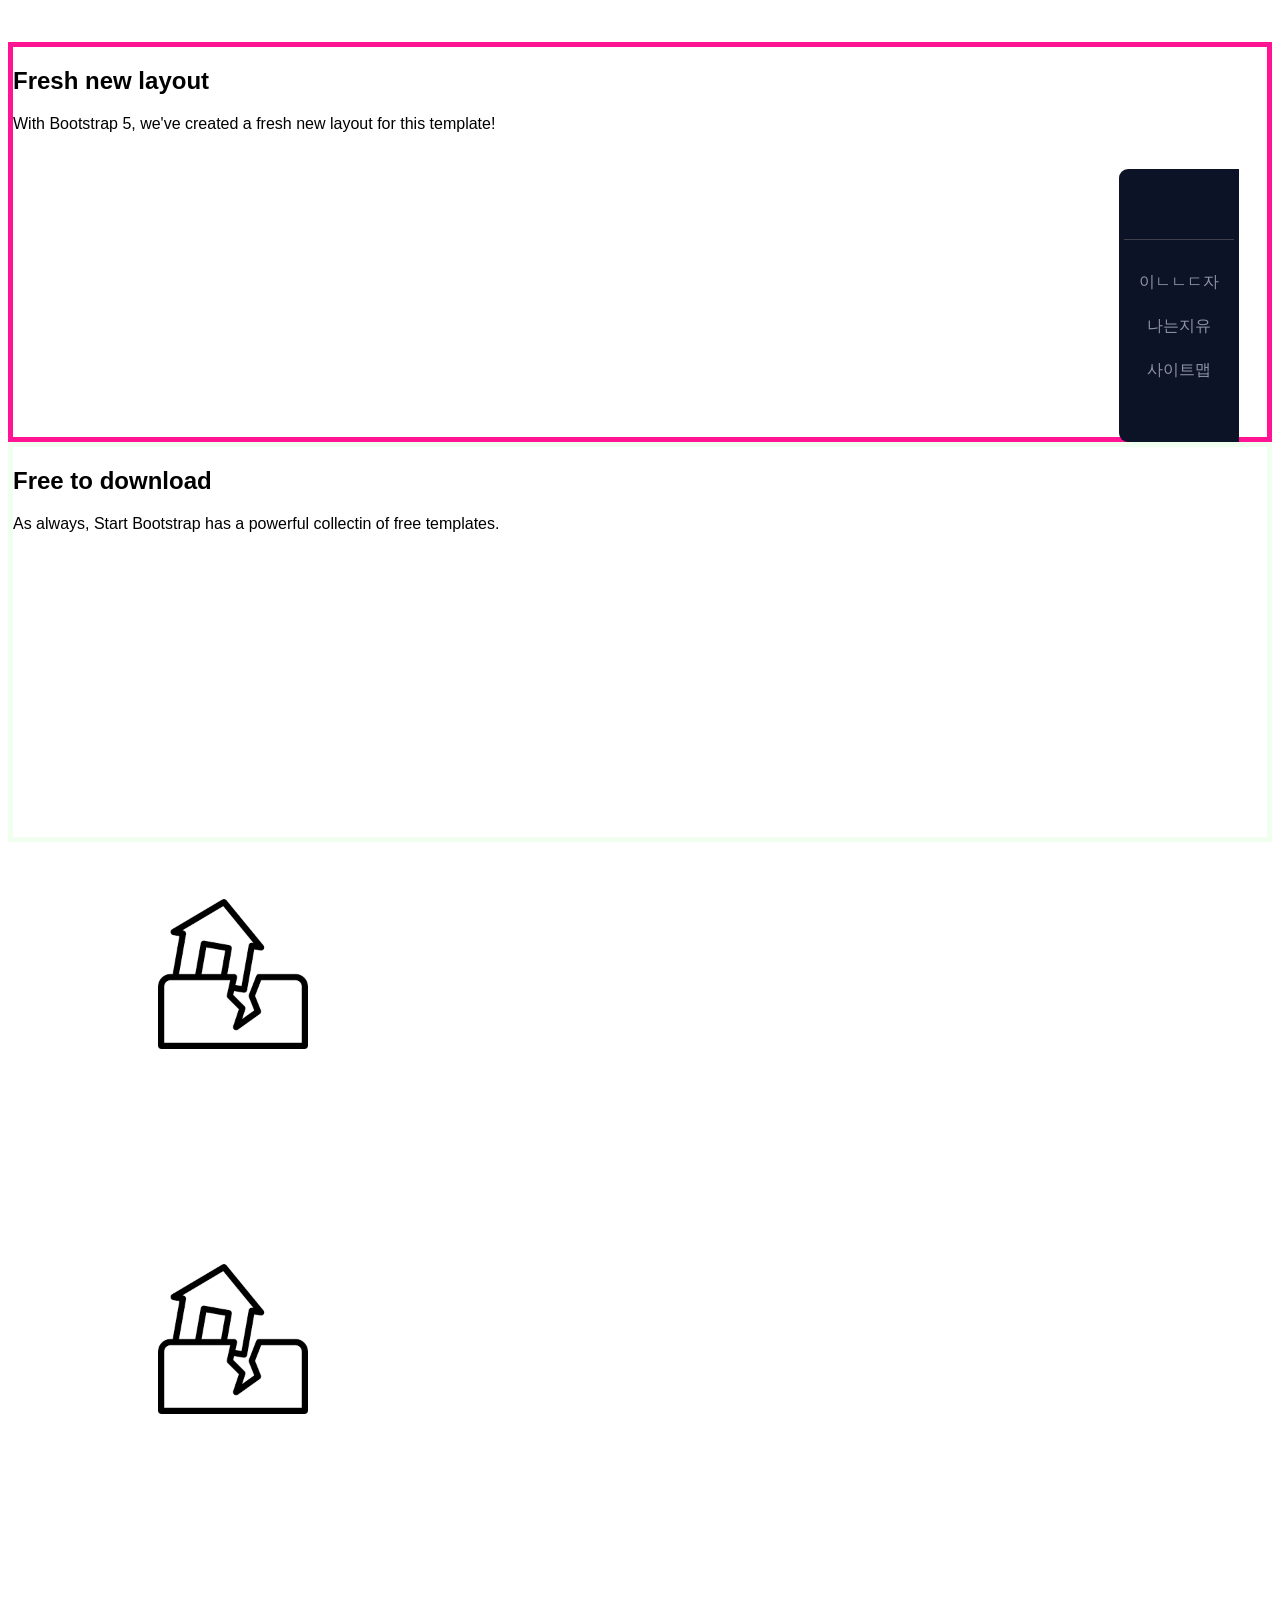
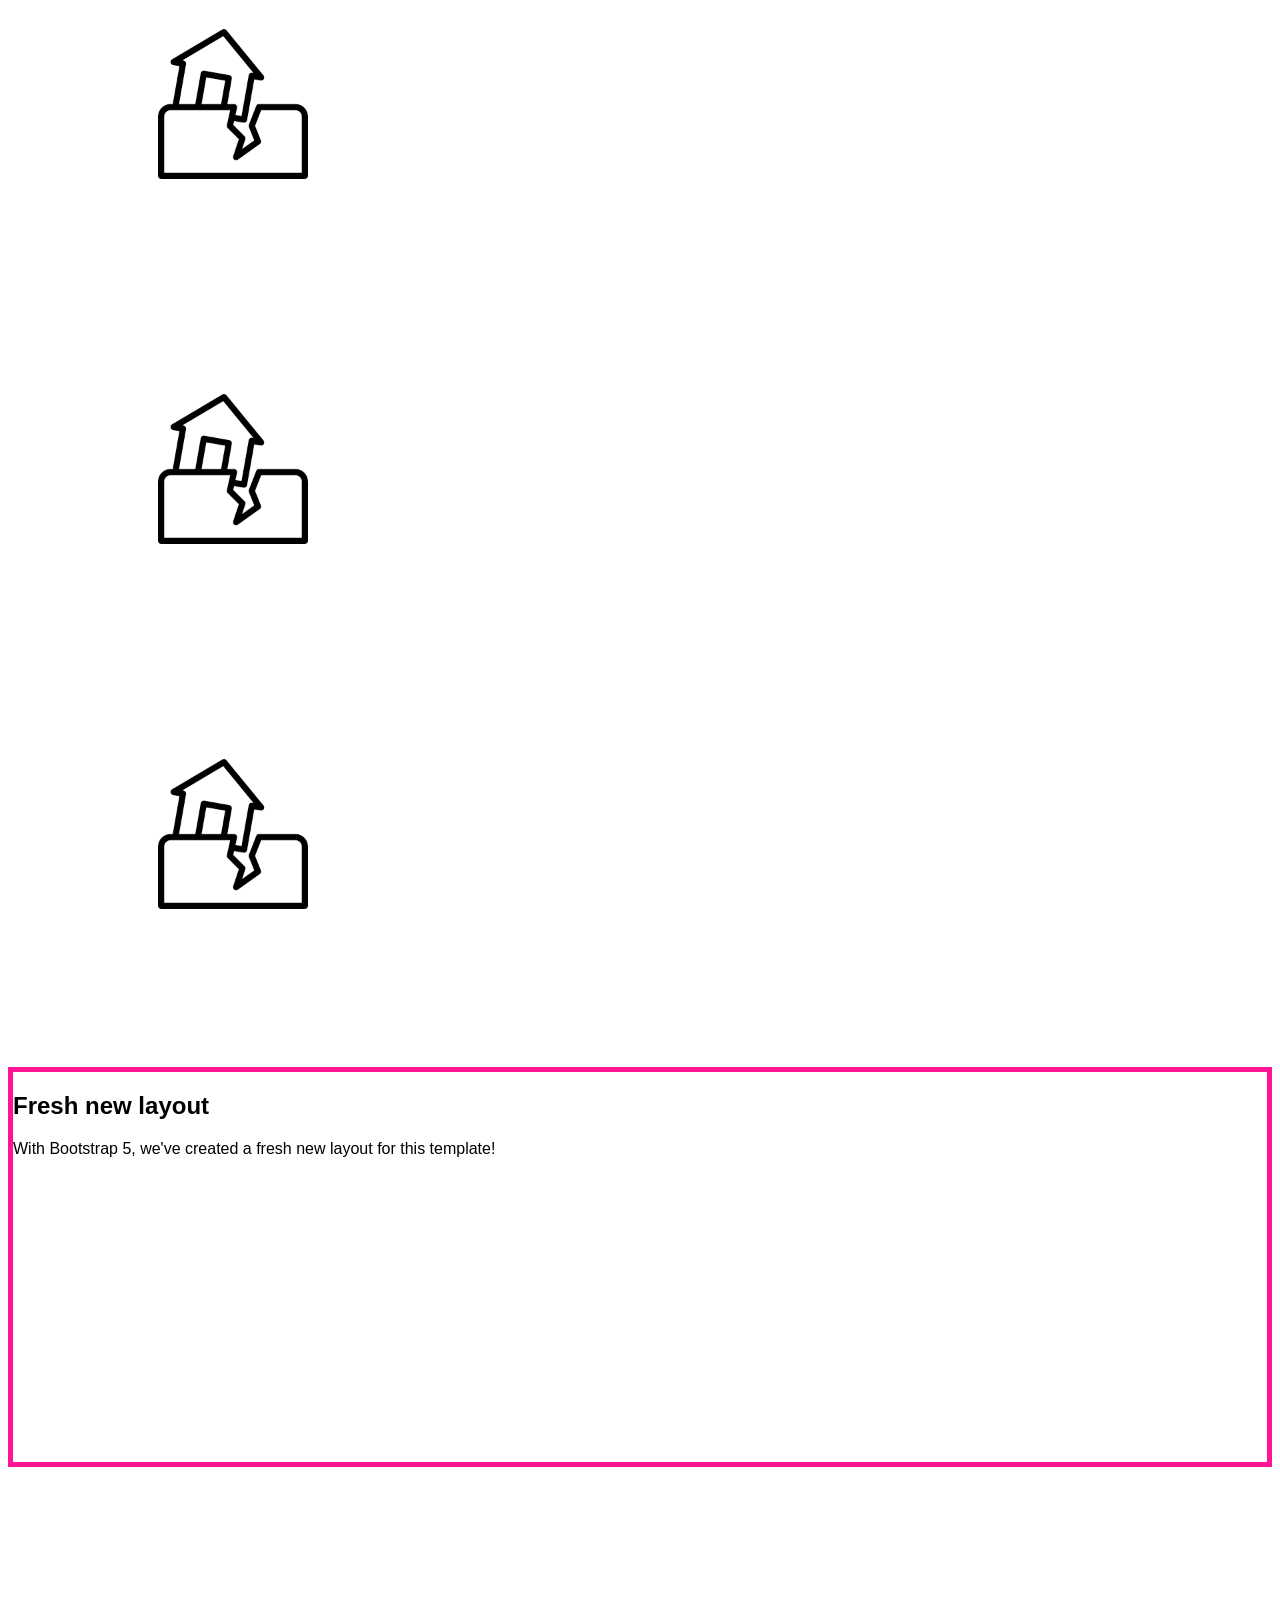
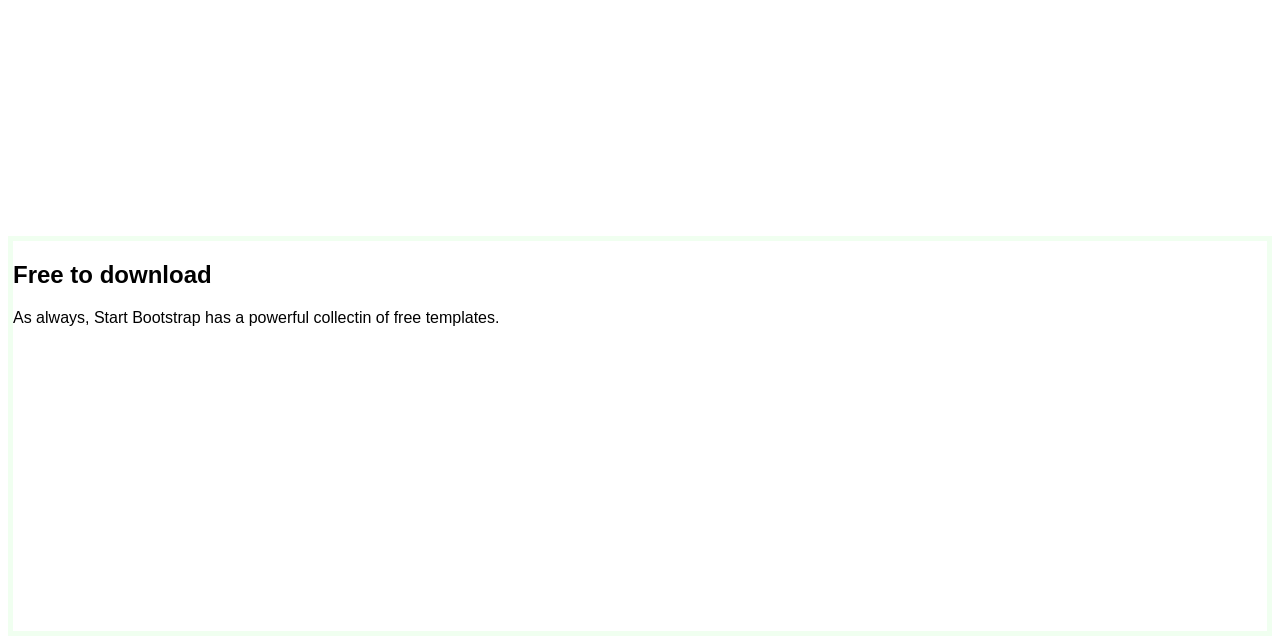
<file: src/main/resources/templates/index.html>
<!DOCTYPE html>
<html xmlns:th="http://www.thymeleaf.org" xmlns:layout="http://www.ultraq.net.nz/thymeleaf/layout" layout:decorate="/layout/default_layout">
<head>
	<meta charset="utf-8" />
	<meta name="viewport" content="width=device-width, initial-scale=1, shrink-to-fit=no" />
	<meta name="description" content="" />
	<meta name="author" content="" />
	
	<title>Heroic Features - Start Bootstrap Template</title>

	<style>
	/*	.imgg:hover {
			box-shadow: 15px 15px 15px 5px gray;
			border-radius: 6px;
			margin-bottom: 20px;
		}
*/
		
	</style>
	<style>
* {
	box-sizing: border-box;
	font-family: -apple-system, BlinkMacSystemFont, "Segoe UI", Roboto,
		Oxygen-Sans, Ubuntu, Cantarell, "Helvetica Neue", sans-serif;
}

#w3lDemoBar.w3l-demo-bar {
	top: 0;
	right: 0;
	bottom: 0;
	z-index: 9999;
	padding: 40px 5px;
	padding-top: 70px;
	margin-bottom: 70px;
	background: #0D1326;
	border-top-left-radius: 9px;
	border-bottom-left-radius: 9px;
}

#w3lDemoBar.w3l-demo-bar a {
	display: block;
	color: #e6ebff;
	text-decoration: none;
	line-height: 24px;
	opacity: .6;
	margin-bottom: 20px;
	text-align: center;
}

#w3lDemoBar.w3l-demo-bar span.w3l-icon {
	display: block;
}

#w3lDemoBar.w3l-demo-bar a:hover {
	opacity: 1;
}

#w3lDemoBar.w3l-demo-bar .w3l-icon svg {
	color: #e6ebff;
}

#w3lDemoBar.w3l-demo-bar .responsive-icons {
	margin-top: 30px;
	border-top: 1px solid #41414d;
	padding-top: 40px;
}

#w3lDemoBar.w3l-demo-bar .demo-btns {
	border-top: 1px solid #41414d;
	padding-top: 30px;
}

#w3lDemoBar.w3l-demo-bar .responsive-icons a span.fa {
	font-size: 26px;
}

#w3lDemoBar.w3l-demo-bar .no-margin-bottom {
	margin-bottom: 0;
}

.toggle-right-sidebar span {
	background: #0D1326;
	width: 50px;
	height: 50px;
	line-height: 50px;
	text-align: center;
	color: #e6ebff;
	border-radius: 50px;
	font-size: 26px;
	cursor: pointer;
	opacity: .5;
}

.pull-right {
	float: right;
	position: fixed;
	right: 0px;
	top: 70px;
	width: 90px;
	z-index: 99999;
	text-align: center;
}
/* ============================================================
오른쪽 사이드바
============================================================ */
#right-sidebar {
	width: 90px;
	position: fixed;
	height: 100%;
	z-index: 1000;
	right: 0px;
	top: 0;
	margin-top: 60px;
	-webkit-transition: all .5s ease-in-out;
	-moz-transition: all .5s ease-in-out;
	-o-transition: all .5s ease-in-out;
	transition: all .5s ease-in-out;
	overflow-y: auto;
}

/* ============================================================
오른쪽 사이드바 토글
============================================================ */
.hide-right-bar-notifications {
	margin-right: -300px !important;
	-webkit-transition: all .3s ease-in-out;
	-moz-transition: all .3s ease-in-out;
	-o-transition: all .3s ease-in-out;
	transition: all .3s ease-in-out;
}

@media ( max-width : 992px) {
	#w3lDemoBar.w3l-demo-bar a.desktop-mode {
		display: none;
	}
}

@media ( max-width : 767px) {
	#w3lDemoBar.w3l-demo-bar a.tablet-mode {
		display: none;
	}
}

@media ( max-width : 568px) {
	#w3lDemoBar.w3l-demo-bar a.mobile-mode {
		display: none;
	}
	#w3lDemoBar.w3l-demo-bar .responsive-icons {
		margin-top: 0px;
		border-top: none;
		padding-top: 0px;
	}
	#right-sidebar, .pull-right {
		width: 90px;
	}
	#w3lDemoBar.w3l-demo-bar .no-margin-bottom-mobile {
		margin-bottom: 0;
	}
}

</style>

	<script>
		document.querySelectorAll('.button').forEach(button => button.innerHTML = '<div><span>' + button.textContent.trim().split('').join('</span><span>') + '</span></div>');
	</script>
</head>

<body>
	<div layout:fragment="content">
		<!-- Responsive navbar-->
		<!-- Header-->
		<!--  <header class="py-5">
            <div class="container px-lg-5">
                <div class="p-4 p-lg-5 bg-light rounded-3 text-center">
                    <div class="m-4 m-lg-5">
                        <h1 class="display-5 fw-bold">A warm welcome!</h1>
                        <p class="fs-4">Bootstrap utility classes are used to create this jumbotron since the old component has been removed from the framework. Why create custom CSS when you can use utilities?</p>
                        <a class="btn btn-primary btn-lg" href="#!">Call to action</a>
                    </div>
                </div>
            </div>
            style="position: fixed;height: 253px;margin:229px 27px 0px 0px;width: 124px;"
        </header>-->
		<!-- 사이드 바-->
		<div style="margin : 30px 0px 0px 0px; display:inline-block;"></div>
		<div class="container-xxl" >
			<div id="right-sidebar" style="position: fixed; margin:169px 41px 0px 0px;width:120px;height:400px;display: inline-block;" class="right-sidebar-notifcations nav-collapse">
				<div class="bs-example bs-example-tabs right-sidebar-tab-notification" data-example-id="togglable-tabs">
					<div id="w3lDemoBar" 
						class="w3l-demo-bar">
						<div class="demo-btns">
							<a href=""> <span class="w3l-icon -back"> <span class="fa fa-arrow-left"></span>
								</span> <span class="w3l-text">이ㄴㄴㄷ자</span>
							</a> <a href=""> <span class="w3l-icon -download"> <span class="fa fa-download"></span>
								</span> <span class="w3l-text">나는지유</span>
							</a> <a href="" class="no-margin-bottom-mobile"> <span class="w3l-icon -buy"> <span
										class="fa fa-shopping-cart"></span>
								</span> <span class="w3l-text">사이트맵</span>
							</a>
						</div>
					</div>
					<div class="right-sidebar-panel-content animated fadeInRight" tabindex="5003"
						style="overflow: hidden; outline: none;"></div>
				</div>
			</div>
			<!-- Page Content-->
			<section class="pt-4">
				<div class="container px-lg-5">
					<!-- Page Features-->
					<div class="row gx-lg-5">
						<div class="col-lg-6 col-xxl-8 mb-5">
							<div class="" style="height: 400px; border: 5px solid deeppink;">
								<div class="text-center p-4 p-lg-5 pt-0 pt-lg-1">
									<div class="feature bg-primary bg-gradient text-white rounded-3 mb-4 mt-n4"><i
											class="bi bi-collection" ></i></div>
									<h2 class="fs-4 fw-bold">Fresh new layout</h2>
									<p class="mb-0">With Bootstrap 5, we've created a fresh new layout for this
										template!
									</p>
								</div>
							</div>
						</div>
						<div class="col-lg-6 col-xxl-4 mb-5">
							<div class="" style="border: 5px solid honeydew;height: 400px;">
								<div class="card-body text-center p-4 p-lg-5 pt-0 pt-lg-0">
									<div class="feature bg-primary bg-gradient text-white rounded-3 mb-4 mt-n4"><i
											class="bi bi-cloud-download"></i></div>
									<h2 class="fs-4 fw-bold">Free to download</h2>
									<p class="mb-0">As always, Start Bootstrap has a powerful collectin of free
										templates.
									</p>
								</div>
							</div>
						</div>
					</div>
				</div>
		</div>
		<div class="container-xxl" >
			<div class="container px-lg-5">
				<!-- Page Features-->
				<div class="row gx-lg-5">
					<div class="col-lg-6 col-xxl-2 mb-5" >
						<div style="height: 365px; padding-top: 57px; margin:0px 0px 0px 0px; display: inline-block;" class="imgg">
							<img style="width: 150px;height: 150px;margin: 0px 0px 0px 150px;"
								src="[data-uri]">
						</div>
					</div>
					<div class="col-lg-6 col-xxl-2 mb-5" >
						<div style="height: 365px; padding-top: 57px; margin:0px 0px 0px 0px; display: inline-block;" class="imgg">
							<img style="width: 150px;height: 150px;margin: 0px 0px 0px 150px;"
								src="[data-uri]">
						</div>
					</div>
					<div class="col-lg-6 col-xxl-2 mb-5" >
						<div style="height: 365px; padding-top: 57px; margin:0px 0px 0px 0px; display: inline-block;" class="imgg">
							<img style="width: 150px;height: 150px;margin: 0px 0px 0px 150px;"
								src="[data-uri]">
						</div>
					</div>
					<div class="col-lg-6 col-xxl-2 mb-5" >
						<div style="height: 365px; padding-top: 57px; margin:0px 0px 0px 0px; display: inline-block;" class="imgg">
							<img style="width: 150px;height: 150px;margin: 0px 0px 0px 150px;"
								src="[data-uri]">
						</div>
					</div>
					<div class="col-lg-6 col-xxl-2 mb-5" >
						<div style="height: 365px; padding-top: 57px; margin:0px 0px 0px 0px; display: inline-block;" class="imgg">
							<img style="width: 150px;height: 150px;margin: 0px 0px 0px 150px;"
								src="[data-uri]">
						</div>
					</div>
				</div>
			</div>
		</div>
			<div class="container px-lg-5">
					<!-- Page Features-->
					<div class="row gx-lg-5">
						<div class="col-lg-6 col-xxl-6 mb-5">
							<div class="" style="height: 400px; border: 5px solid deeppink;">
								<div class="text-center p-4 p-lg-5 pt-0 pt-lg-1">
									<div class="feature bg-primary bg-gradient text-white rounded-3 mb-4 mt-n4"><i
											class="bi bi-collection" ></i></div>
									<h2 class="fs-4 fw-bold">Fresh new layout</h2>
									<p class="mb-0">With Bootstrap 5, we've created a fresh new layout for this
										template!
									</p>
								</div>
							</div>
						</div>
						<div class="col-lg-6 col-xxl-2 mb-5" >
						<div style="height: 365px; padding-top: 57px; margin:0px 0px 0px 0px; display: inline-block;" class="imgg">
						</div>
					</div>
						<div class="col-lg-6 col-xxl-4 mb-5">
							<div class="" style="border: 5px solid honeydew;height: 400px;">
								<div class="card-body text-center p-4 p-lg-5 pt-0 pt-lg-0">
									<div class="feature bg-primary bg-gradient text-white rounded-3 mb-4 mt-n4"><i
											class="bi bi-cloud-download"></i></div>
									<h2 class="fs-4 fw-bold">Free to download</h2>
									<p class="mb-0">As always, Start Bootstrap has a powerful collectin of free
										templates.
									</p>
								</div>
							</div>
						</div>
					</div>
				</div>
		</div>
			</section>
		</div>
	</div>
	<!-- Footer-->
	
</body>
</html>
</file>
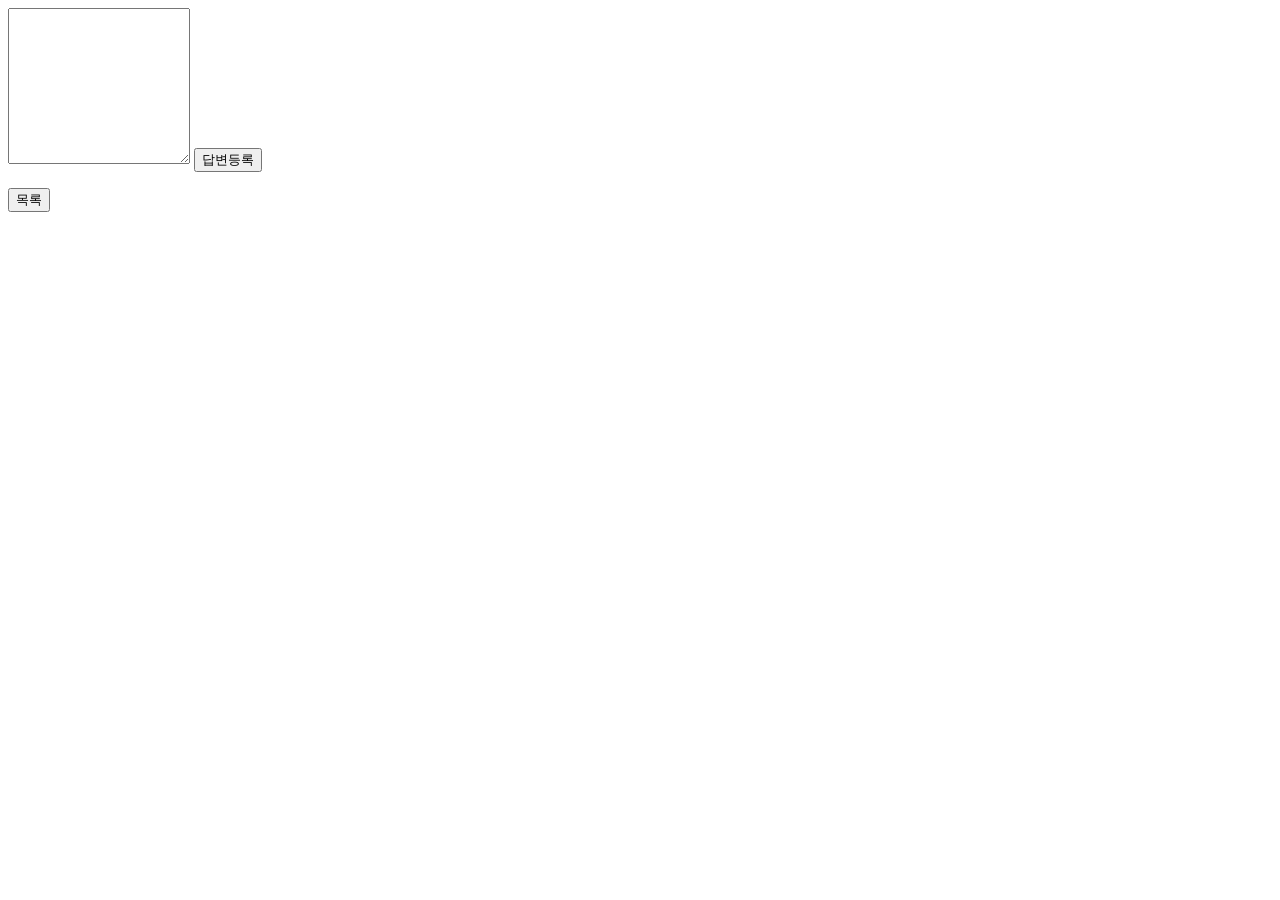
<file: src/main/resources/templates/board_detail.html>
<html layout:decorate="~{layout}">

<div layout:fragment="content" class="container my-3">
	<!-- 질문 -->
	<h2 class="border-bottom py-2" th:text="${board.subject}"></h2>
	<div class="card my-3">
		<div class="card-body">
			<div class="card-text" style="white-space: pre-line;" th:text="${board.content}"></div>
			<div class="d-flex justify-content-end">
				<div class="badge bg-light text-dark p-2 text-start">
					<td th:text="${board.name} + ' (' + ${board.shelter} + ')'"></td>
					<div th:text="${#temporals.format(board.createDate, 'yyyy-MM-dd HH:mm')}"></div>
				</div>
			</div>
		</div>
	</div>
	<!-- 답변의 갯수 표시 -->
	<h5 class="border-bottom my-3 py-2" th:text="|${#lists.size(board.replyList)}개의 답변이 있습니다.|"></h5>
	<!-- 답변 반복 시작 -->
	<div class="card my-3" th:each="reply : ${board.replyList}">
		<div class="card-body">
			<div class="card-text" style="white-space: pre-line;" th:text="${reply.content}"></div>
			<div class="d-flex justify-content-end">
				<div class="badge bg-light text-dark p-2 text-start">
					<div th:text="${#temporals.format(reply.createDate, 'yyyy-MM-dd HH:mm')}"></div>
				</div>
			</div>
		</div>
	</div>
	<!-- 답변 반복 끝  -->
	<!-- 답변 작성 -->
	<form th:action="@{|/reply/create/${board.id}|}" th:object="${replyForm}" method="post" class="my-3">
		<div th:replace="~{form_errors :: formErrorsFragment}"></div>
		<textarea th:field="*{content}" rows="10" class="form-control"></textarea>
		<input type="submit" value="답변등록" class="btn btn-primary my-2">
	</form>
	<button class="btn btn-primary my-2 left" onclick="location.href='/board/list'">목록</button>
</div>

</html>
</file>
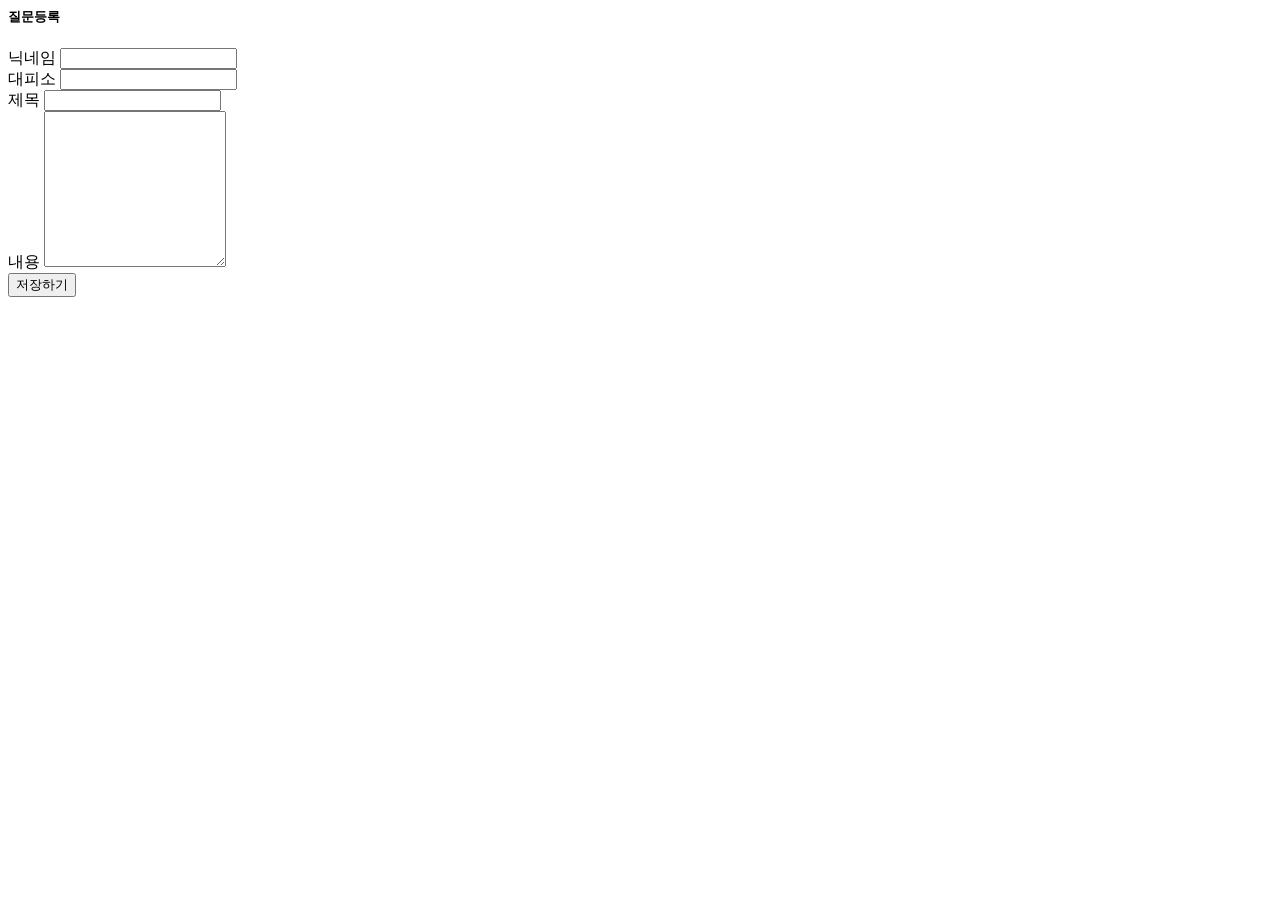
<file: src/main/resources/templates/board_form.html>
<html layout:decorate="~{layout}">
<div layout:fragment="content" class="container">
    <h5 class="my-3 border-bottom pb-2">질문등록</h5>
    <form th:action="@{/board/create}" th:object="${boardForm}" method="post">
        <div th:replace="~{form_errors :: formErrorsFragment}"></div>
        <div class="mb-3">
            <label for="name" class="form-label">닉네임</label>
            <input type="text" th:field="*{name}" class="form-control">
        </div>
        <div class="mb-3">
            <label for="shelter" class="form-label">대피소</label>
            <input type="text" th:field="*{shelter}" class="form-control">
        </div>
        <div class="mb-3">
            <label for="subject" class="form-label">제목</label>
            <input type="text" th:field="*{subject}" class="form-control">
        </div>
        <div class="mb-3">
            <label for="content" class="form-label">내용</label>
            <textarea th:field="*{content}" class="form-control" rows="10"></textarea>
        </div>
        <input type="submit" value="저장하기" class="btn btn-primary my-2">
    </form>
</div>
</html>
</file>
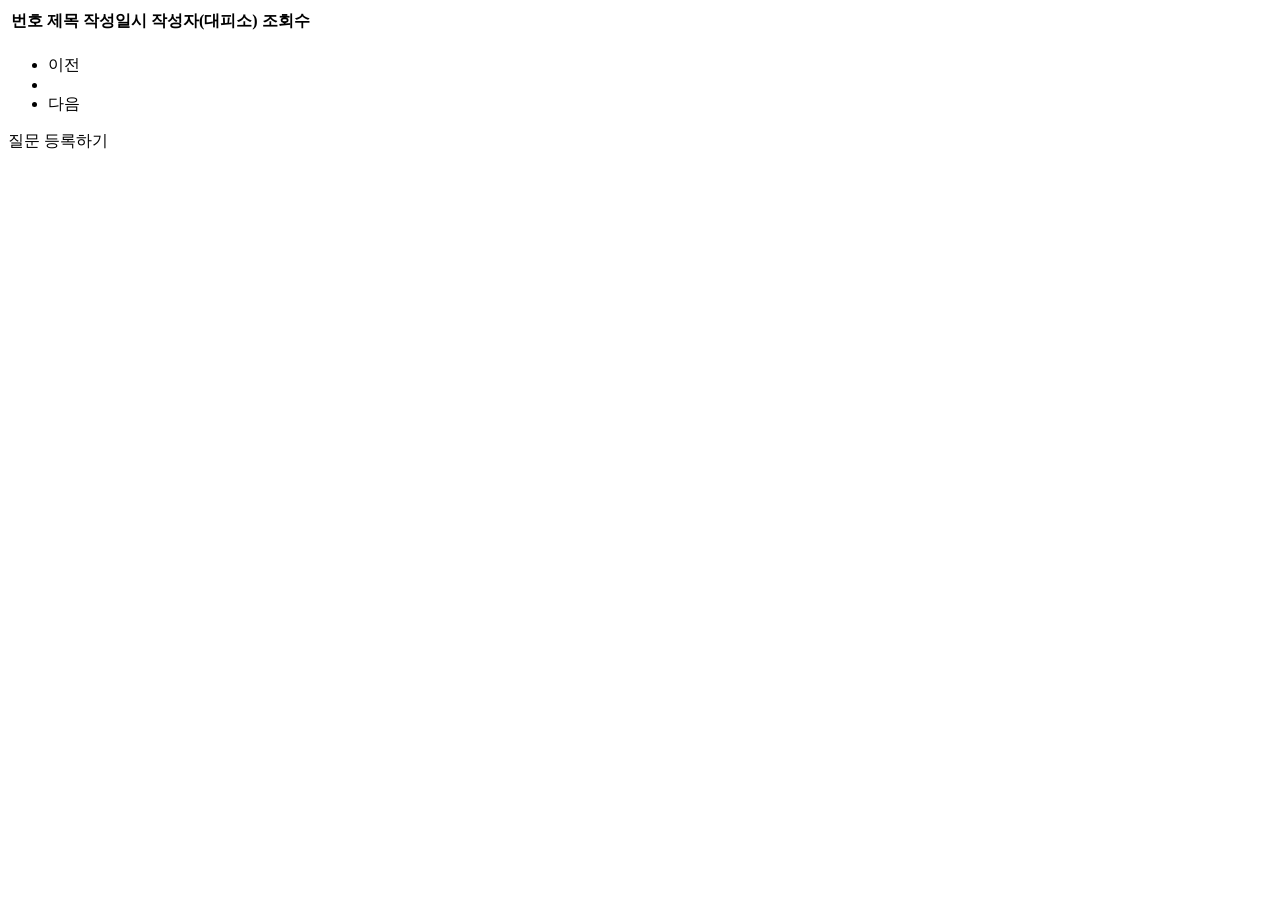
<file: src/main/resources/templates/board_list.html>
<html layout:decorate="~{layout}">
<div layout:fragment="content" class="container my-3">
	<table class="table">
    	<thead class="table-dark">
      		<tr>
				<th>번호</th>
            	<th>제목</th>
            	<th>작성일시</th>
            	<th>작성자(대피소)</th>
            	<th>조회수</th>
        	</tr>
    	</thead>
    	<tbody>
        	<tr th:each="board, loop : ${paging}">
				<td th:text="${paging.getTotalElements - (paging.number * paging.size) - loop.index}"></td>
            	<td>
                	<a th:href="@{|/board/detail/${board.id}|}" th:text="${board.subject}"></a>
                	<span class="text-danger small ms-2"
                        th:if="${#lists.size(board.replyList) > 0}" 
                        th:text="${#lists.size(board.replyList)}">
                    </span>
            	</td>
            	<td th:text="${#temporals.format(board.createDate,'yyyy-MM-dd HH:mm')}"></td>
        		<td th:text="${board.name} + ' (' + ${board.shelter} + ')'"></td>
        		<td th:text="${board.hits}"></Td>
        	</tr>
    	</tbody>
	</table>
	<!-- 페이징처리 시작 -->
    <div th:if="${!paging.isEmpty()}">
        <ul class="pagination justify-content-center">
            <li class="page-item" th:classappend="${!paging.hasPrevious} ? 'disabled'">
                <a class="page-link"
                    th:href="@{|?page=${paging.number-1}|}">
                    <span>이전</span>
                </a>
            </li>
            <li th:each="page: ${#numbers.sequence(0, paging.totalPages-1)}" th:if="${page >= paging.number-5 and page <= paging.number+5}"
                th:classappend="${page == paging.number} ? 'active'" 
                class="page-item">
                <a th:text="${page}" class="page-link" th:href="@{|?page=${page}|}"></a>
            </li>
            <li class="page-item" th:classappend="${!paging.hasNext} ? 'disabled'">
                <a class="page-link" th:href="@{|?page=${paging.number+1}|}">
                    <span>다음</span>
                </a>
            </li>
        </ul>
    </div>
    <!-- 페이징처리 끝 -->
	<a th:href="@{/board/create}" class="btn btn-primary">질문 등록하기</a>
</div>
</html>
</file>
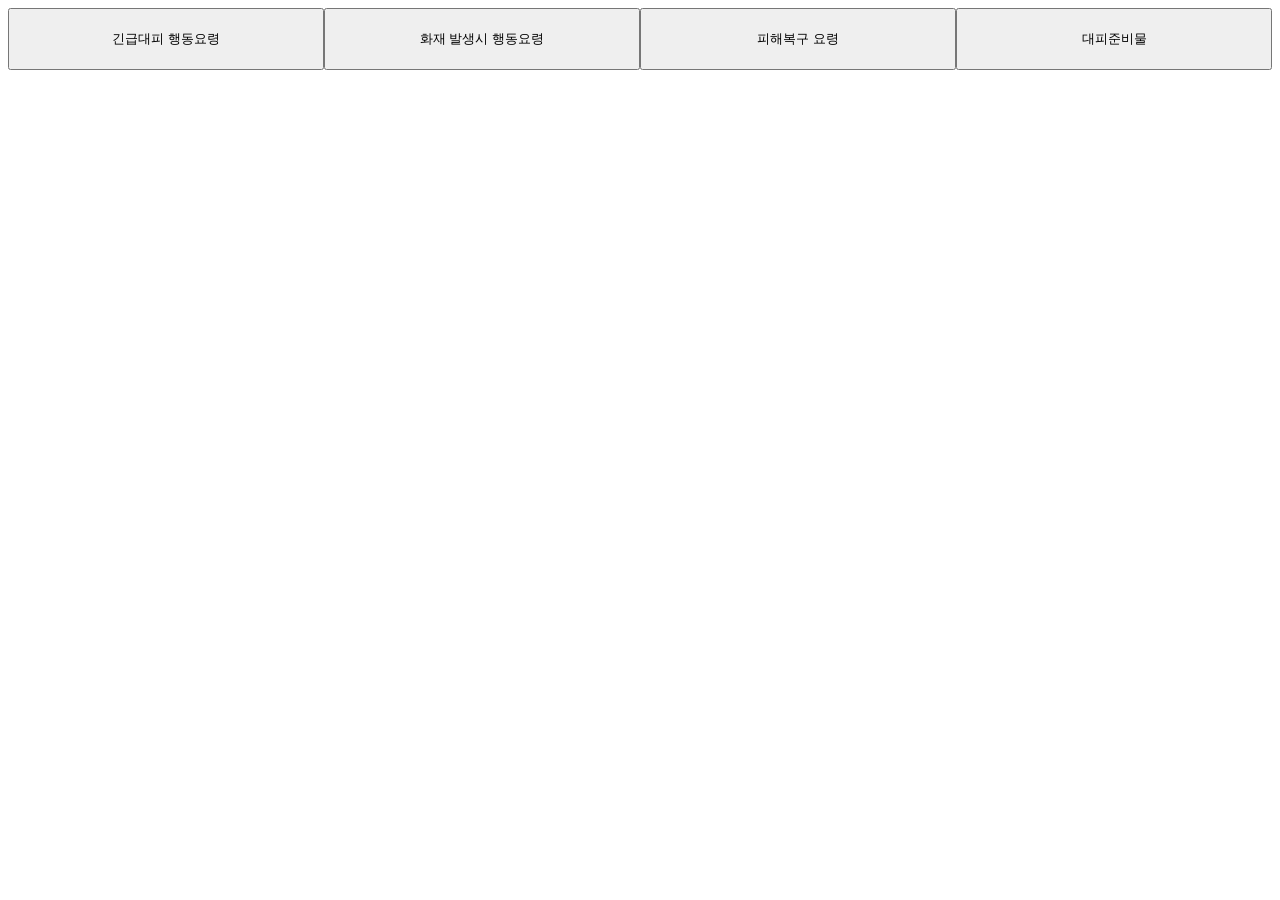
<file: src/main/resources/templates/fire.html>
<!DOCTYPE html>
<html>
<head>
    <meta charset="UTF-8">
    <title>Content Toggle Example</title>
    <style>
	.btn {
	  box-sizing: border-box;
	  appearance: none;
	  background-color: transparent;
	  border: 2px solid #e74c3c;
	  border-radius: 0.6em;
	  color: #e74c3c;
	  cursor: pointer;
	  display: flex;
	  align-self: center;
	  font-size: 1rem;
	  font-weight: 400;
	  line-height: 1;
	  margin: 20px;
	  padding: 1.2em 2.8em;
	  text-decoration: none;
	  text-align: center;
	  text-transform: uppercase;
	  font-family: 'Montserrat', sans-serif;
	  font-weight: 700;
	
	  &:hover,
	  &:focus {
	    color: #fff;
	    outline: 0;
	  }
	}
	
	.first {
	  transition: box-shadow 300ms ease-in-out, color 300ms ease-in-out;
	  &:hover {
	    box-shadow: 0 0 40px 40px #e74c3c inset;
	  }
	}
	</style>

    
    <style>
        .content {
            display: none;
        }
        .active {
            display: block;
        }
    </style>
    
    <style>
        .button-container {
            display: flex; /* flexbox 사용 */
        }
        .button-container button {
			flex: 1; /* 버튼들이 가로 공간을 동일하게 분배 */
            padding: 20px 30px;
        }
    </style>
    
    <style>	
	.tit{
	margin:10px auto 0 auto;
	font-size:30px;
	font-weight:300;
	}
	
	.tit_sub{
	  margin:0 0 24px 0;
	  font-size:20px;
	  color:red
	}
	
	li{
	  display:block;
	  position:relative;
	  font-size:20px;
	  margin:16px auto;
	  padding:0;
	  list-style:none;
	  box-sizing:border-box;
	  border:0
	}
	
	.list_style_arrow4 li:before{
	  content:'';
	  display:inline-block;
	  width:6px;
	  height:6px;
	  margin:-5px 12px auto auto;
	  vertical-align:middle;
	  border-right:1px solid red;
	  border-top:1px solid red;
	  transform:rotate(45deg)
	}
	</style>
    
    <script>
    function toggleContent(contentId) {
        var contents = document.getElementsByClassName("content");
        for (var i = 0; i < contents.length; i++) {
            contents[i].classList.remove("active");
        }
        var selectedContent = document.getElementById(contentId);
        selectedContent.classList.add("active");
    }
    </script>
</head>
<body>
	<div class="button-container">
		<button type="button" onclick="toggleContent('evacuation')">긴급대피 행동요령</button>
	    <button type="button" onclick="toggleContent('fire')">화재 발생시 행동요령</button>
	    <button type="button" onclick="toggleContent('recovery')">피해복구 요령</button>
	    <button type="button" onclick="toggleContent('supplies')">대피준비물</button>
	</div>
    <div id="evacuation" class="content">
    <h2>긴급대피 행동요령</h2>
	
	<ul class="list_style_arrow4">
	<li>1. 주변 사람에게 알립니다.</li> 
	</ul>
		
		
    <pre>
	- 자고 있을 때 화재경보가 울리면 불이 났는지 확인하려고 하기보다는 소리를 질러 주변 사람에게 알립니다.
	2. 대피방법을 결정합니다.
	- 손등으로 출입문 손잡이를 만져보아 손잡이가 따뜻하거나 뜨거우면 문 반대쪽에 불이 난 것이므로 문을 열지 않습니다.
	- 연기 들어오는 방향과 출입문 손잡이를 만져보아 계단으로 나갈지 창문으로 구조를 요청할지 결정합니다
	3. 신속히 대피합니다.
	- 대피할 때는 엘리베이터를 절대 이용하지 않고 계단을 통하여 지상으로 안전하게 대피합니다.
	- 대피가 어려운 경우에는 창문으로 구조요청을 하거나 대피공간 또는 경량칸막이를 이용하여 대피합니다.
	4. 119로 신고합니다.
	- 안전하게 대피한 후 119에 신고합니다.
	- 휴대폰이 있어서 신고가 가능하다면 속히 해주시고 신고하느라 대피시간을 놓치지 않도록 합니다.
	5. 대피 후 인원을 확인합니다.
	- 놀이터 등 사전에 약속한 안전한 곳으로 대피한 후 인원을 확인합니다.
	- 주변에 보이지 않는 사람이 있다면 출동한 소방관에게 알려줍니다.
	</pre>
    </div>
    <div id="fire" class="content">
        <h2>화재 발생시 행동요령</h2>
        <p>움직여!</p>
    </div>
    <div id="recovery" class="content">
        <h2>피해복구 요령</h2>
        <p>피해 복구에 대한 내용</p>
    </div>
        <div id="supplies" class="content">
        <h2>대피준비물</h2>
        <p>준비물에 대한 내용</p>
    </div>
</body>
</html>
</file>
